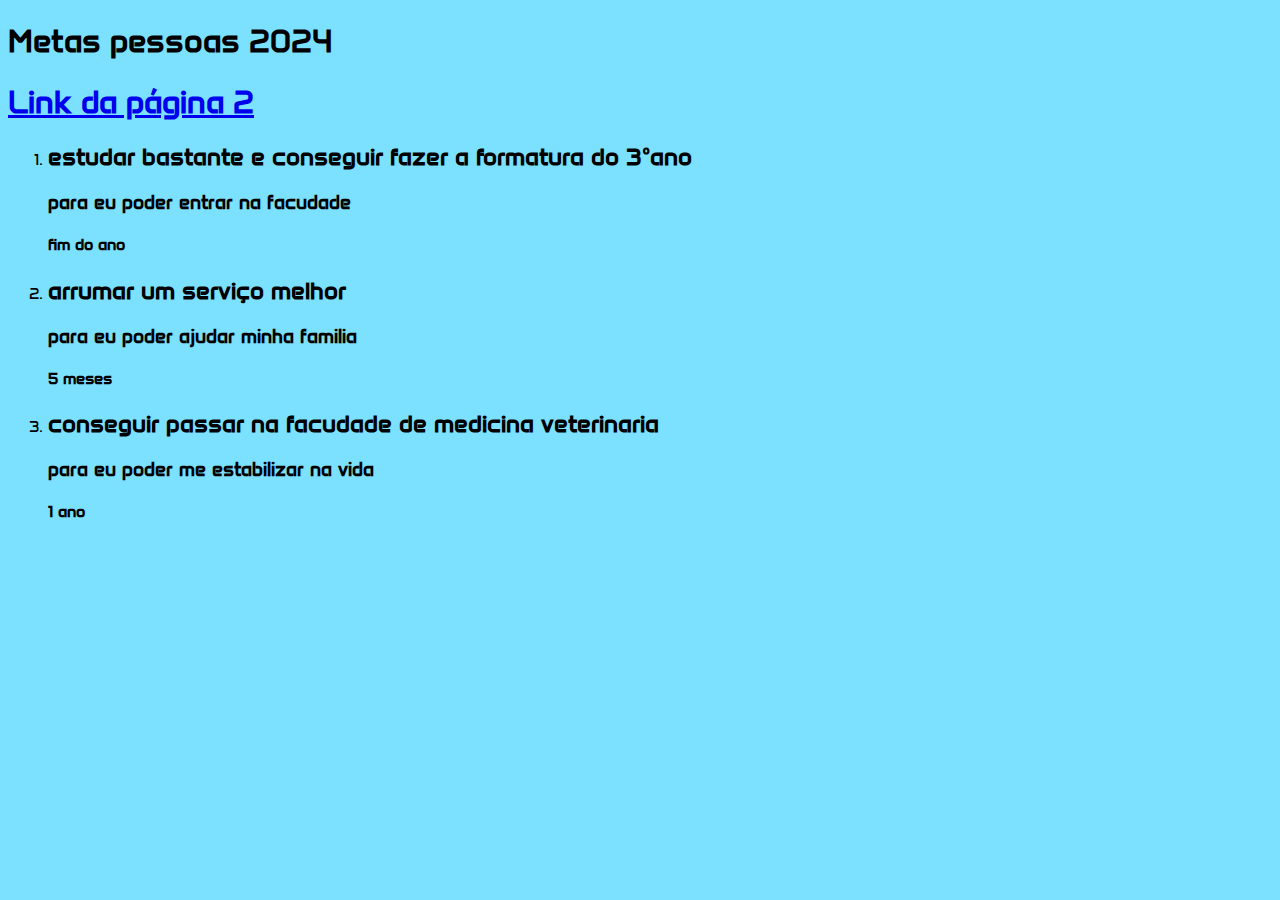
<file: index.html>
<!DOCTYPE html>
<html lang="pt-br">
<head>
    <meta charset="UTF-8">
    <meta name="viewport" content="width=device-width, initial-scale=1.0">
    <title>Document</title>
    <link rel="stylesheet" href="style.css">
</head>
<body>
    <h1>Metas pessoas 2024</h1>
    <h1 class="link">
        <a href="metas.html">Link da página 2</a>
    </h1>

    <ol>
        <li>
            <h2>estudar bastante e conseguir fazer a formatura do 3°ano</h2>
            <h3>para eu poder entrar na facudade</h3>
            <h4>fim do ano</h4>
        </li>
        <li>
           <h2>arrumar um serviço melhor</h2>
           <h3>para eu poder ajudar minha familia</h3>
           <h4>5 meses</h4>
        </li>
        <li>
            <h2>conseguir passar na facudade de medicina veterinaria</h2>
            <h3>para eu poder me estabilizar na vida</h3>
            <h4>1 ano</h4>
        </li>
    </ol>
</body>
</html>
</file>
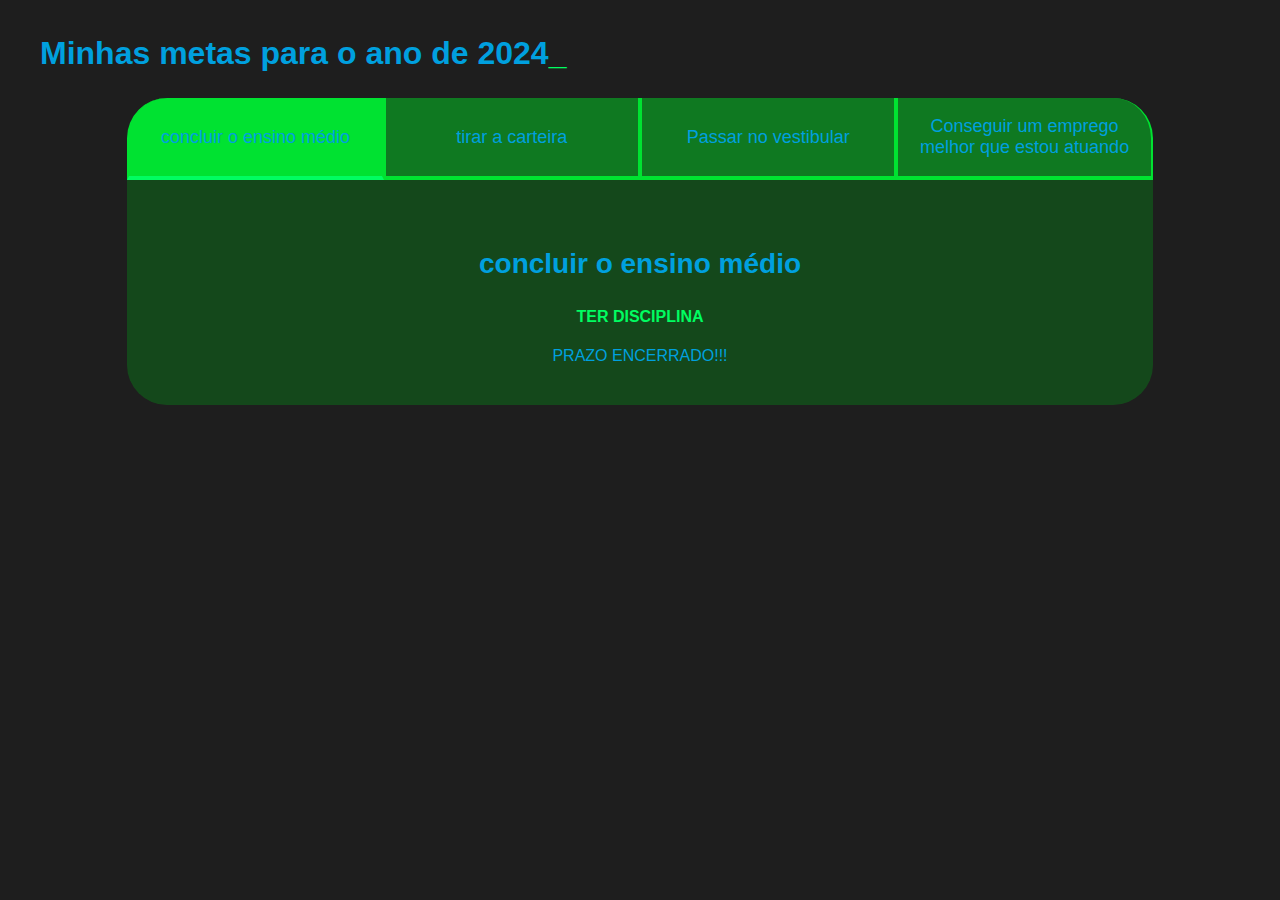
<file: metas.html>
<!DOCTYPE html>
<html lang="pt-br">

<head>
    <meta charset="UTF-8">
    <meta name="viewport" content="width=device-width, initial-scale=1.0">
    <title>Metas 2024</title>
    <link rel="stylesheet" href="style2.css">
</head>

<body>
    <section class="conteudo-principal">
        <h2 class="titulo-principal">Minhas metas para o ano de 2024<span>_</span></h2>

            <div class="conteudo">
            <div class="botoes">
                <button class="botao ativo">concluir o ensino médio</button>
                <button class="botao ">tirar a carteira</button>
                <button class="botao ">Passar no vestibular</button>
                <button class="botao ">Conseguir um emprego melhor que estou atuando</button>
            </div>
            <div class="abas-textos">
            <div class="aba-conteudo ativo">

                <h3 class="aba-conteudo-titulo-principal">concluir o ensino médio</h3>
                <h4 class="aba-conteudo-titulo-secundario">ter disciplina </h4>
                <div class="contador">
                    <div class="contador-digito">
                        <p class="contador-digito-numero">7</p>
                        <p class="contador-digito-texto">dias</p>
                    </div>
                    <div class="contador-digito">
                        <p class="contador-digito-numero">7</p>
                        <p class="contador-digito-texto">horas</p>
                    </div>
                    <div class="contador-digito">
                        <p class="contador-digito-numero">7</p>
                        <p class="contador-digito-texto">min</p>
                    </div>
                    <div class="contador-digito">
                        <p class="contador-digito-numero">7</p>
                        <p class="contador-digito-texto">seg</p>
                    </div>
                </div>
            </div>
            <div class="aba-conteudo">
                <h3 class="aba-conteudo-titulo-principal">comprar um carro bom!!!</h3>
                <h4 class="aba-conteudo-titulo-secundario">Trabalhar para realizar meu sonho</h4>
                <div class="contador">
                    <div class="contador-digito">
                        <p class="contador-digito-numero">7</p>
                        <p class="contador-digito-texto">dias</p>
                    </div>
                    <div class="contador-digito">
                        <p class="contador-digito-numero">7</p>
                        <p class="contador-digito-texto">horas</p>
                    </div>
                    <div class="contador-digito">
                        <p class="contador-digito-numero">7</p>
                        <p class="contador-digito-texto">min</p>
                    </div>
                    <div class="contador-digito">
                        <p class="contador-digito-numero">7</p>
                        <p class="contador-digito-texto">seg</p>
                    </div>
                </div>
            </div>
            <div class="aba-conteudo">
                <h3 class="aba-conteudo-titulo-principal">Passar no vestibular</h3>
                <h4 class="aba-conteudo-titulo-secundario">estudar bastante</h4>
                <div class="contador">
                    <div class="contador-digito">
                        <p class="contador-digito-numero">7</p>
                        <p class="contador-digito-texto">dias</p>
                    </div>
                    <div class="contador-digito">
                        <p class="contador-digito-numero">7</p>
                        <p class="contador-digito-texto">horas</p>
                    </div>
                    <div class="contador-digito">
                        <p class="contador-digito-numero">7</p>
                        <p class="contador-digito-texto">min</p>
                    </div>
                    <div class="contador-digito">
                        <p class="contador-digito-numero">7</p>
                        <p class="contador-digito-texto">seg</p>
                    </div>
                </div>
            </div>
            <div class="aba-conteudo">
                <h3 class="aba-conteudo-titulo-principal">emprego melhor</h3>
                <h4 class="aba-conteudo-titulo-secundario">ganhar dinheiro e experiencia</h4>
                <div class="contador">
                    <div class="contador-digito">
                        <p class="contador-digito-numero">7</p>
                        <p class="contador-digito-texto">dias</p>
                    </div>
                    <div class="contador-digito">
                        <p class="contador-digito-numero">7</p>
                        <p class="contador-digito-texto">horas</p>
                    </div>
                    <div class="contador-digito">
                        <p class="contador-digito-numero">7</p>
                        <p class="contador-digito-texto">min</p>
                    </div>
                    <div class="contador-digito">
                        <p class="contador-digito-numero">7</p>
                        <p class="contador-digito-texto">seg</p>
                    </div>
                </div>
            </div>
        </div>
    </div>
    </section>

 
    <script src="main.js"></script>
</body>
</html>
</file>
<file: style.css>
@import url('https://fonts.googleapis.com/css2?family=Anta&family=Dancing+Script:wght@400..700&display=swap');

body{
    background-color: #00c3ff83;
    font-family: Anta;
}
</file>
<file: style2.css>
:root {
    --cor-de-fundo: #1E1E1E;
    --verde: #00fd61;
    --branco: #00a0df;
    --botao-ativo: #00e231;
    --botao-inativo: rgba(0, 212, 35, 0.5);
    --texto-fundo: rgba(0, 173, 23, 0.3);
}

body {
    background-color: var(--cor-de-fundo);
    color: var(--branco);
    font-family: 'Chakra Petch', sans-serif;
}


.conteudo-principal {
    display: flex;
    flex-direction: column;
    justify-content: center;
    align-items: center;
    max-width: 1200px;
    width: 100%;
    margin: 0 auto;
}

.titulo-principal {
    text-align: left;
    width: 100%;
    font-size: 32px;
}

.titulo-principal span {
    color: var(--verde);
}


.botao {
    font-family: 'Chakra Petch', sans-serif;
    background-color: var(--botao-inativo);
    color: var(--branco);
    display: flex;
    justify-content: center;
    padding: 1em;
    font-size: 18px;
    align-items: center;
    width: 100%;
    border-bottom: 4px solid var(--botao-ativo);
    border-left: 2px solid var(--botao-ativo);
    border-right: 2px solid var(--botao-ativo);
    border-top: none;
}

.botao:first-child {
    border-radius: 40px 40px 0 0;
}

.botoes {
    display: block;
}

.botao.ativo{
    background-color: var(--botao-ativo);
    border-bottom: 4px solid var(--verde);
}

@media screen and (min-width: 768px) {
    .botoes {
        display: flex;
    }

    .botao:first-child {
        border-radius: 40px 0 0 0;
    }

    .botao:last-child {
        border-radius: 0 40px 0 0;
    }
}

.abas-textos{
    background-color: var(--texto-fundo);
    padding: 40px;
    border-radius: 0 0 40px 40px;
}
.aba-conteudo.ativo{
    display:block;
}

.aba-conteudo{
    display: none;
}

.aba-conteudo-titulo-principal{
    font-size: 28px;
    text-align: center;
}
.aba-conteudo-titulo-secundario{
    text-align: center;
    color: var(--verde);
    text-transform: uppercase;
}
.contador{
    text-align: center;
    font-size: medium;
}
</file>
